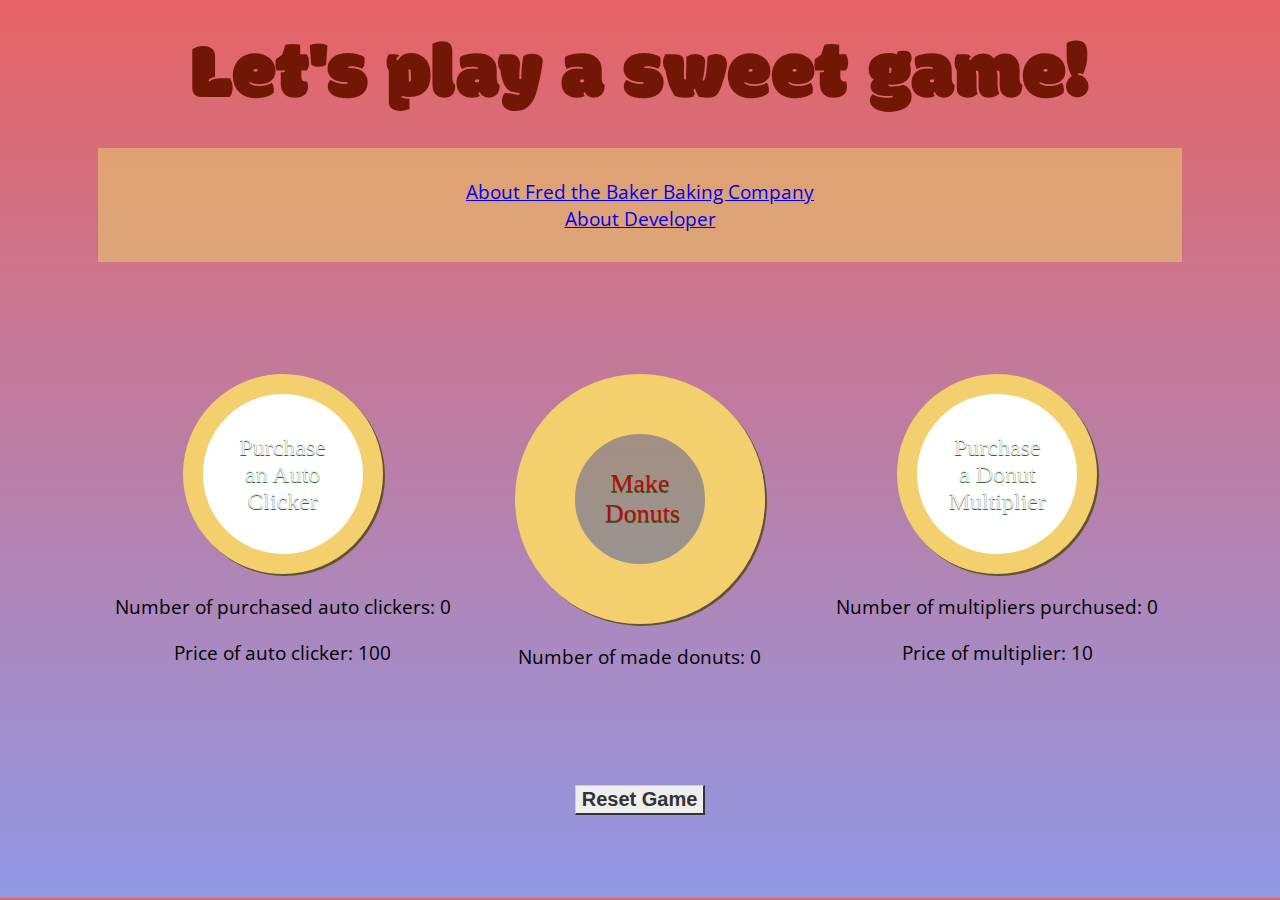
<file: index.html>
<!DOCTYPE html>
<html lang="en">
<head>
    <meta charset="UTF-8"/>
    <meta name="viewport" content="width=device-width, initial-scale=1.0"/>
    <title>Donut Maker</title>
    <link rel="stylesheet" href="src\css\style.css"/>
    <link href="https://fonts.googleapis.com/css2?family=Modak&display=swap" rel="stylesheet">
    <link href="https://fonts.googleapis.com/css2?family=Open+Sans+Condensed:wght@300&display=swap" rel="stylesheet">
</head>
<div class="container">
    <body>
    <link src="src\css\style.css"/>

    <header>
        <div class="header-text">
            <span class="inspiration">Let's play a sweet game!</span>
            <div class="dropdown-content">
                <p>Inspiration for this project came from:</p>
                <p>
                    <a href="http://orteil.dashnet.org/cookieclicker/" target="_blank"
                    >Cookie Clicker</a
                    >
                </p>
                <p>Arguably the greatest web browser game of all time.</p>
            </div>
        </div>
    </header>

    <div class="modals">
        <div class="header-modal">
            <a href="#open-modal">About Fred the Baker Baking Company</a></div>
        <div id="open-modal" class="modal-window">
            <div>
                <a href="#modal-close" title="Close" class="modal-close"
                >close &times;</a
                >
                <h1>History</h1>
                <div>
                    Fred the Baker Baking Company was founded in July of 2020 in a
                    small basement on the East Side.
                </div>
                <h1>Products</h1>
                <div>
                    Using state of the art automatic donut makers and multipliers, it
                    is able to output millions and even billions of donuts per day.
                </div>
                <h1>More Info</h1>
                <div>
                    Headquartered in Columbus, Ohio, Fred is open to investment
                    opportunities. Please email us
                    <a href="mailto:carswithcharacter614@gmail.com">here. </a>

                </div>
            </div>
        </div>

        <div class="header-modal">
            <a href="#open-modal1">About Developer</a></div>
        <div id="open-modal1" class="modal-window">
            <div>
                <a href="#modal-close" title="Close" class="modal-close"
                >close &times;</a
                >
                <h1>About Developer</h1>
                <div>
                    <p>Created by Nick naumenko</p>
                    <p>
                        <a href="mailto:carswithcharacter614@gmail.com"
                        >Contact via E-mail
                        </a>
                    </p>
                    <p>
                        <a href="https://github.com/nicknaumenko614" target="_blank">
                            Check out some of my work on GitHub
                        </a>
                    </p>
                    <p><a href="https://nicknaumenko614.github.io/" target="_blank">
                        Check out my portfolio
                    </a></p>

                </div>
            </div>
        </div>
    </div>

    <div class="buttons">
        <section class="auto-click">
            <button
                    id="purchaseAutoClickerButton"
                    class="button"
                    type="button"
                    disabled
            >
                Purchase an Auto Clicker
            </button>

            <p>
                Number of purchased auto clickers:
                <a id="purchasedAutoClickers" class="number-of-auto-clicks">0</a>
            </p>
            <p>
                Price of auto clicker:
                <a id="autoClickerPrice" class="auto-clicker-price">0</a>
            </p>
        </section>


        <section class="click-make-donut">
            <button id="makeDonutButton" class="make-donut-button" type="button">
                Make Donuts
            </button>
            <p>
                Number of made donuts:
                <a id="madeDonuts" class="number-of-donuts">0</a>
            </p>
        </section>

        <section class="click-multiply">
            <button
                    id="purchaseMultiplierButton"
                    class="button"
                    type="button"
                    disabled
            >
                Purchase a Donut Multiplier
            </button>
            <p>
                Number of multipliers purchused:
                <a id="purchasedMultipliers" class="number-of-click-multipliers"
                >0</a
                >
            </p>
            <p>
                Price of multiplier:
                <a id="multiplierPrice" class="multiplier-price">0</a>
            </p>
        </section>
    </div>

    <div class="reset">
        <button id="resetAllButton" class="reset-all" type="button">
            Reset Game
        </button>
    </div>

    <script src="./src/js/DonutMaker.js" type="module"></script>
    <script src="./src/js/App.js" type="module"></script>
    </body>
</div>
</html>
</file>
